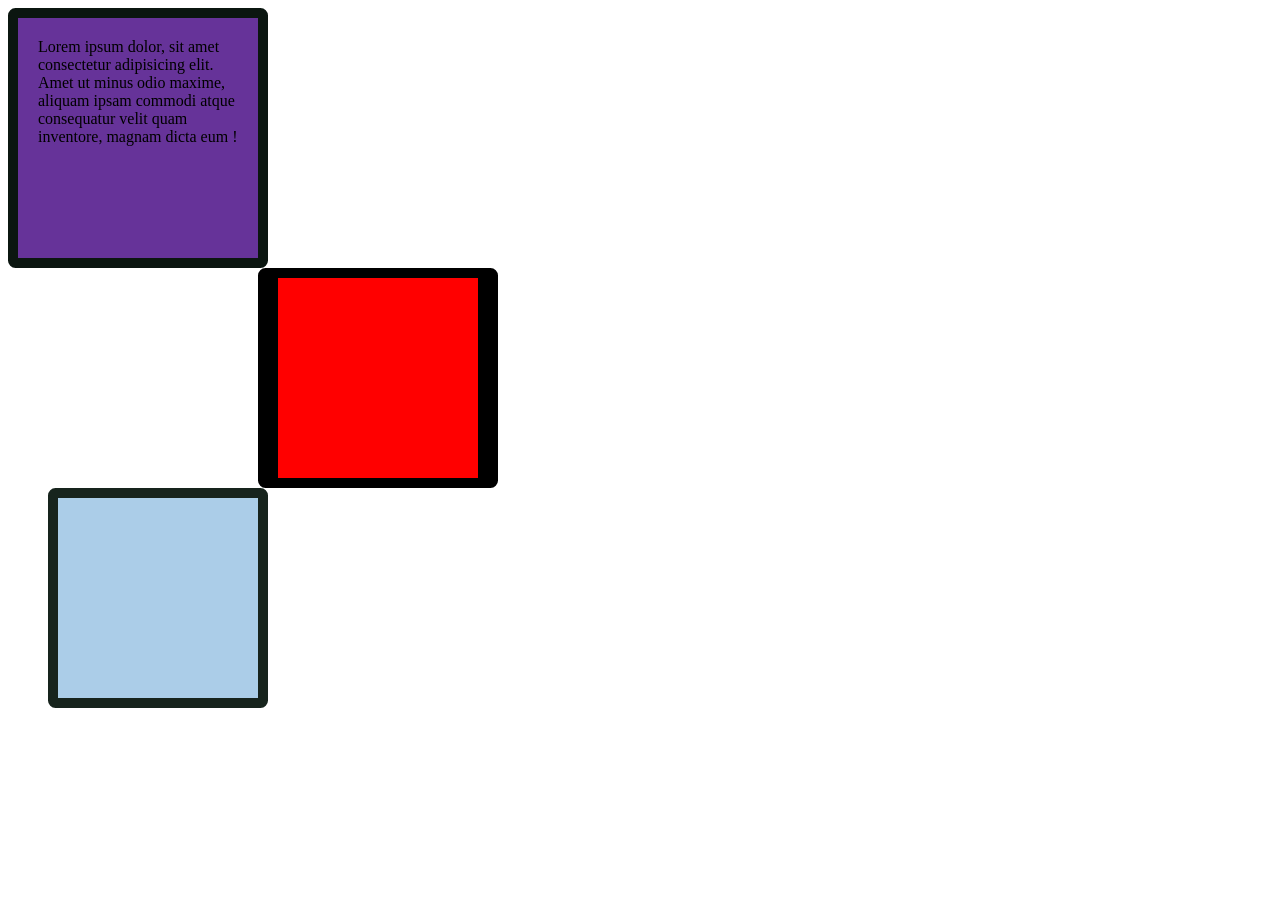
<file: CSS- practice basic/box element/index.html>
<!DOCTYPE html>
<html lang="en">

<head>
    <meta charset="UTF-8">
    <meta name="viewport" content="width=device-width, initial-scale=1.0">
    <title>box design</title>
    <style>
        #box {
            height: 200px;
            width: 200px;
            border-radius: 0.2cm;
            background-color: rebeccapurple;
            border: 10px solid rgb(11, 22, 16);
            padding: 20px;

        }

        #box2 {
            height: 200px;
            width: 200px;
            border-radius: 0.2cm;
            background-color: red;
            border: 20px solid black;
            border-top: 10px solid black;
            border-bottom: 10px solid black;
            margin-left: 250px;

        }

        #box3 {
            height: 200px;
            width: 200px;
            border-radius: 0.2cm;
            background-color: rgb(171, 205, 232);
            border: 10px solid rgb(23, 36, 29);
            margin-left: 40px;

        }
    </style>
</head>

<body>
    <div id="box"> Lorem ipsum dolor, sit amet consectetur adipisicing elit. Amet ut minus odio maxime, aliquam ipsam
        commodi atque consequatur velit quam inventore, magnam dicta eum !</div>


    <div id="box2">

    </div>


    <div id="box3">


    </div>
</body>

</html>
</file>
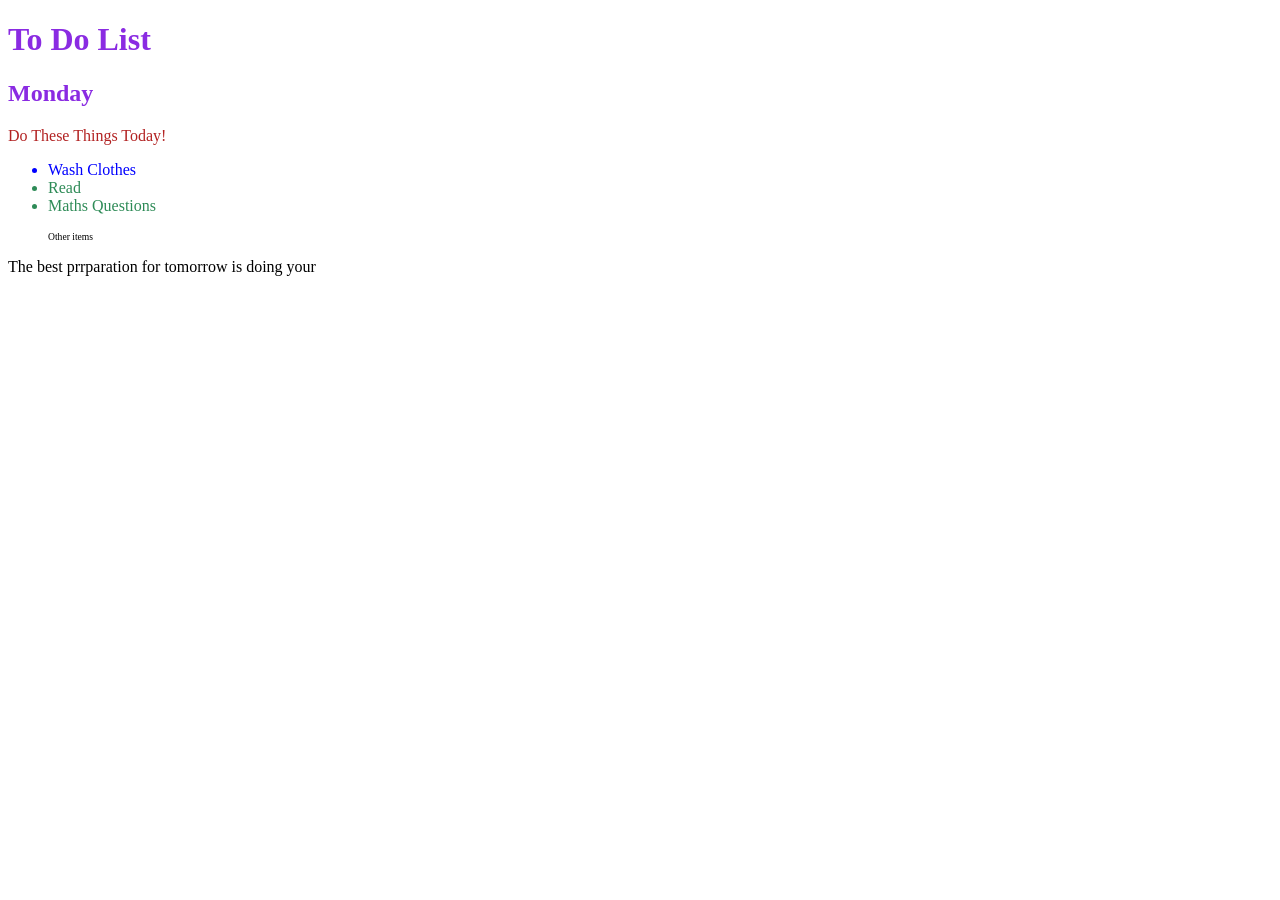
<file: CSS- practice basic/combine css selector/index.html>
<!DOCTYPE html>
<html lang="en">
<head>
    <meta charset="UTF-8">
    <meta name="viewport" content="width=device-width, initial-scale=1.0">
    <title>Document</title>
    <link rel="stylesheet" href="style.css">
</head>
<body>
    <h1>To Do List</h1>
    <h2>Monday</h2>
    <div class="box">
    <p class="done">Do These Things Today!</p>
    <ul class="list">
          <li>Wash Clothes</li>
        <li class="done">Read</li>
        <li class="done"> Maths Questions</li>
    </ul>
    </div>
    <div>
        <ul>
            <p class="done"> Other items</p>
        </ul>
        <p>The best prrparation for tomorrow is doing your </p>
    </div>
</body>
</html>
</file>
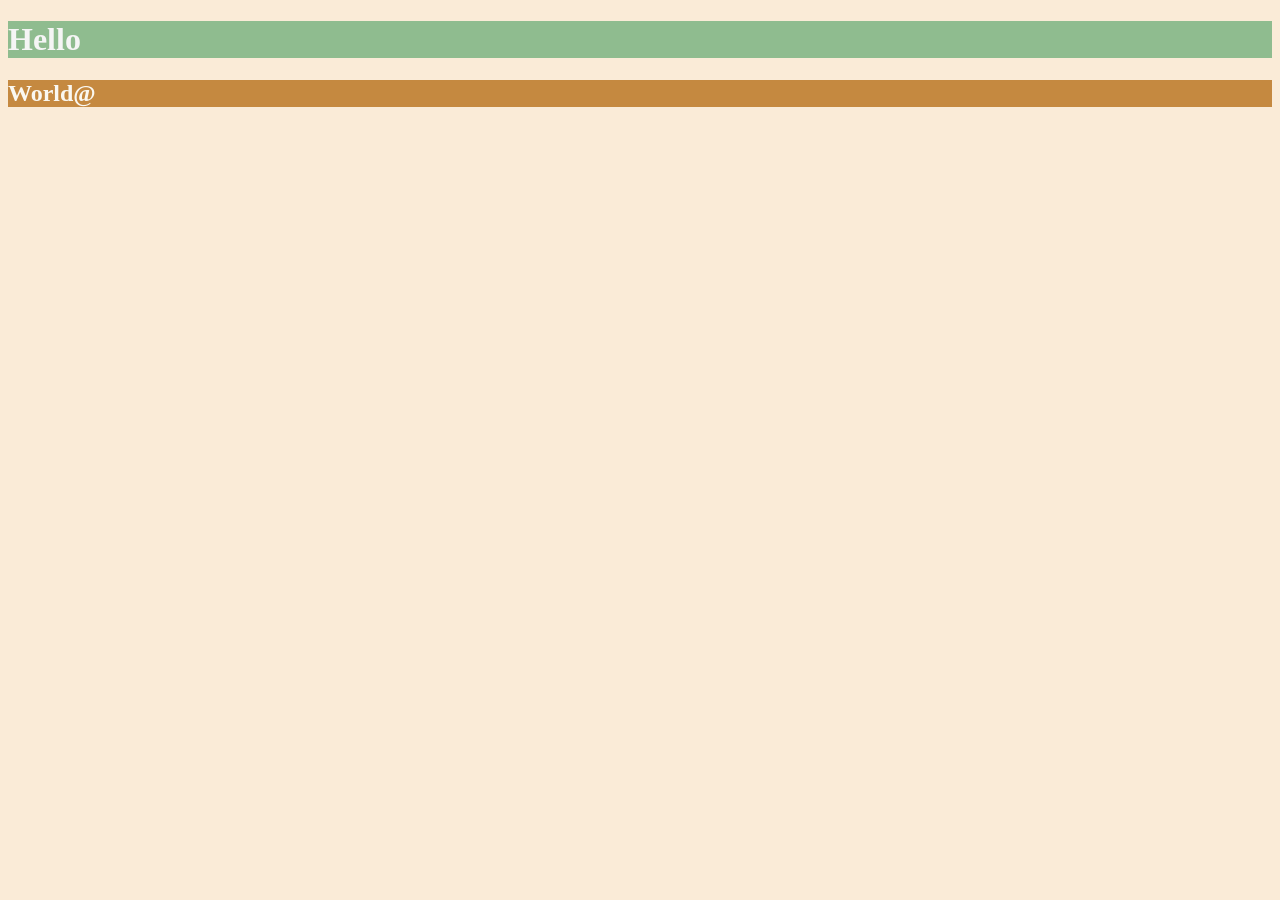
<file: CSS- practice basic/css color/index.html>
<!DOCTYPE html>
<html lang="en">
<head>
    <meta charset="UTF-8">
    <meta name="viewport" content="width=device-width, initial-scale=1.0">
    <title>Css colors</title>
    <style>
        *{
            background-color: antiquewhite;
        }
        h1{
            color: whitesmoke;
            background-color: darkseagreen;
        }
        h2{
            color: #FAF8F1;
            background-color: #C58940;
        }

    </style>
</head>
<body>
     <h1>Hello</h1>
     <h2>World@</h2>
</body>
</html>
</file>
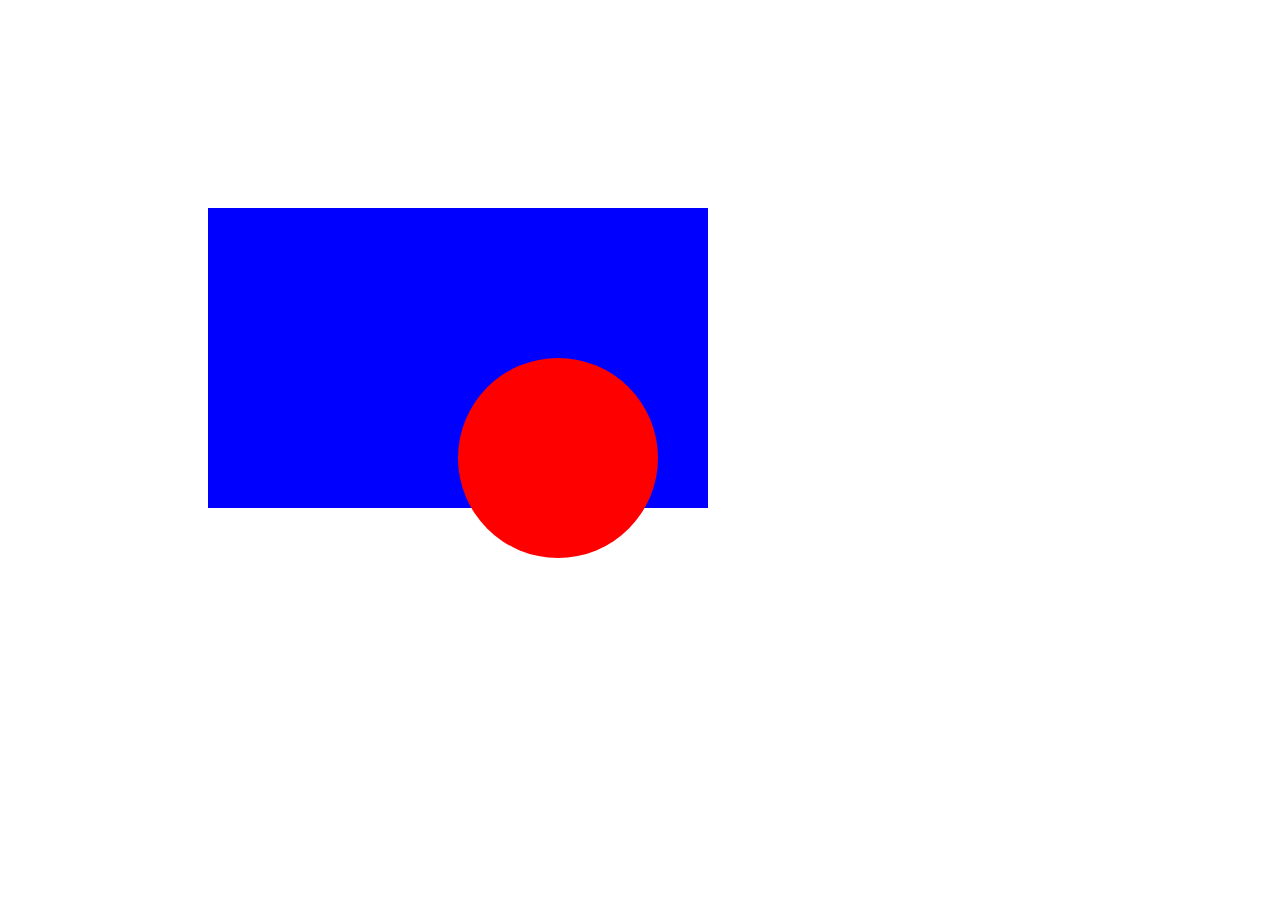
<file: CSS- practice basic/CSS Postionings/index.html>
<!DOCTYPE html>
<html lang="en">

<head>
    <meta charset="UTF-8">
    <meta name="viewport" content="width=device-width, initial-scale=1.0">
    <title>Document</title>
    <link rel="stylesheet" href="style.css">
</head>

<body>
    <div  class="blue-box">
        <div class="red-circle">
             
        </div>
    </div>

</body>

</html>
</file>
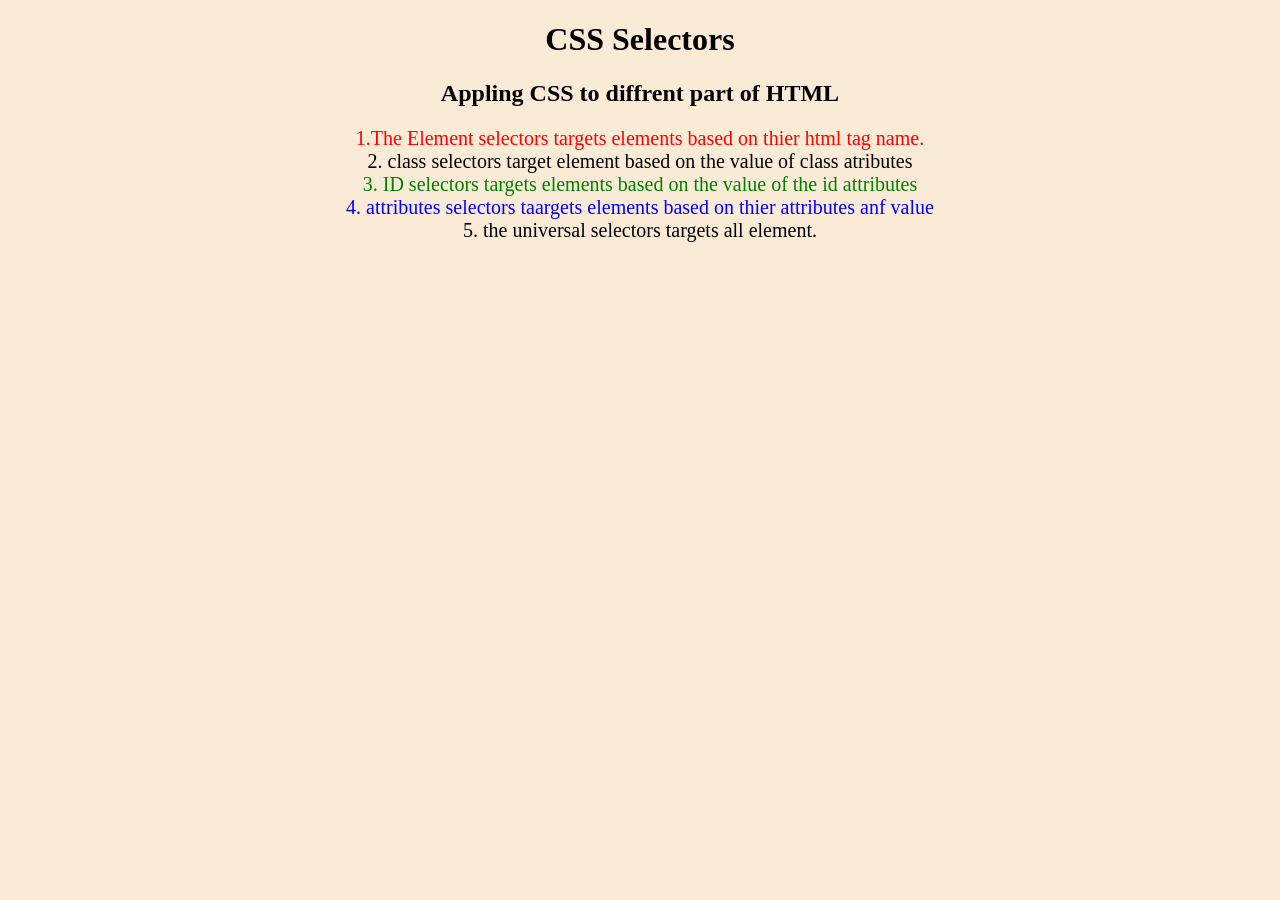
<file: CSS- practice basic/CSS Selector/index.html>
<!DOCTYPE html>
<html lang="en">

<head>
    <meta charset="UTF-8">
    <meta name="viewport" content="width=device-width, initial-scale=1.0">
    <title>css selector</title>
    <link rel="stylesheet" href="style.css";
</head>

<body>
    <h1>CSS Selectors</h1>
    <h2>Appling CSS to diffrent part of HTML</h2>

    <!--todo 1 : set the css for all paragharphs tags to "color : red"-->
    <p class="note">1.The Element selectors targets elements based on thier html tag name.</p>

    <ol>
        <!--Todo 2: set the css for all element with a class of "note" to"font-size : 20px-->
        <li class="note" value="2"> class selectors target element based on the value of class atributes</li>

        <!--todo 3:  set  the css for all elemnent with an id of "id-selector-demo " to 'color': greeen;-->
        <li class=" note" id="id-selector-demo" value="3">ID selectors targets elements based on the value of the id
            attributes</li>

        <!-- todo 4: set the css for all element that have the "value " atrributes set to "4" to havr color :bule  -->
        <li class="note" value="4"> attributes selectors taargets elements based on thier attributes anf value </li>

        <!--todo : 5 set all the elements to have "text-aling center"-->
        <li class="note" value="5"> the universal selectors targets all element.</li>
    </ol>

</body>

</html>
</file>
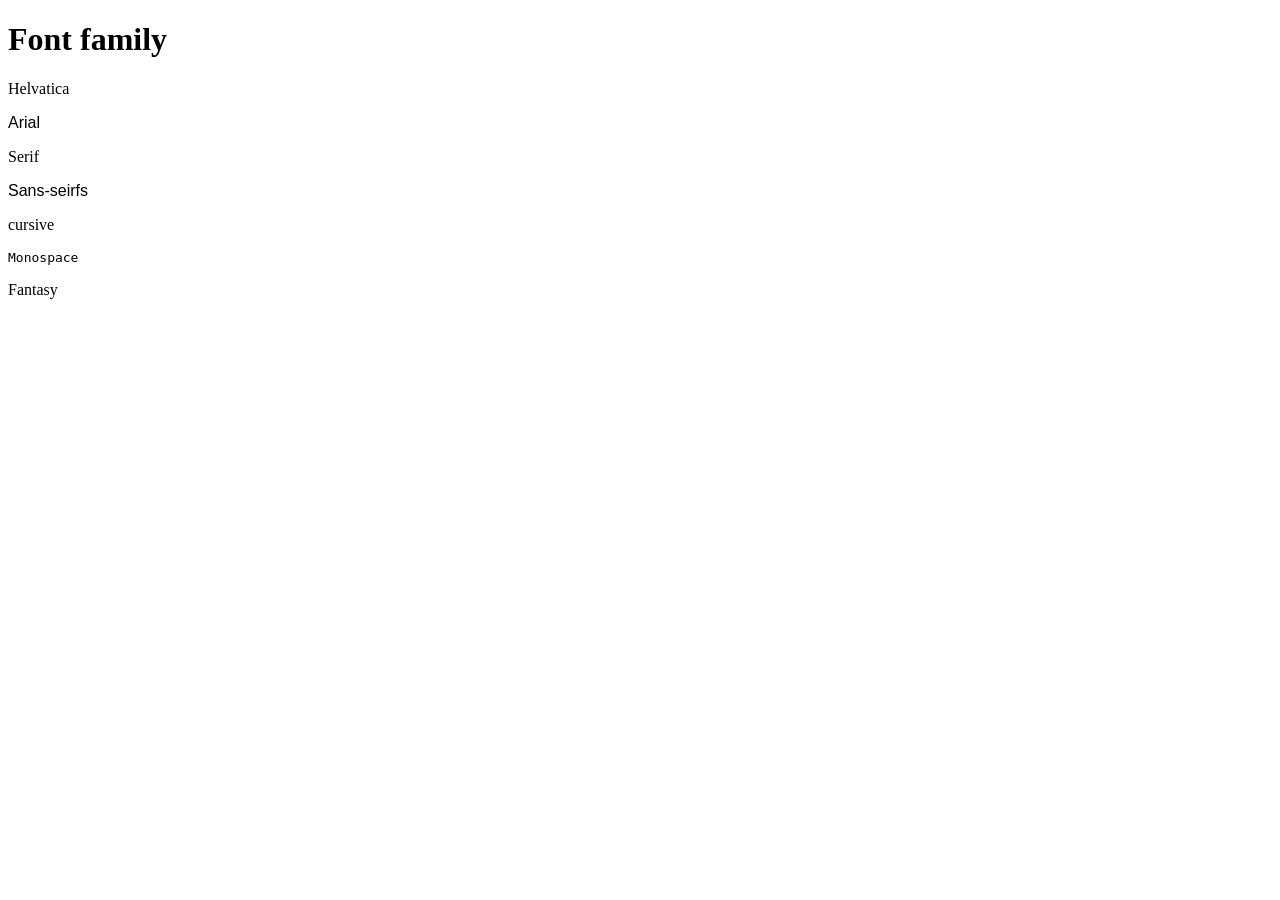
<file: CSS- practice basic/font prooerties/index.html>
<!DOCTYPE html>
<html lang="en">
<head>
    <meta charset="UTF-8">
    <meta name="viewport" content="width=device-width, initial-scale=1.0">
    <title>font properties</title>
    <style>
        h1{
            font-family:cursive;

        }
        #arial{
            font-family:  Helvetica, sans-serif;
        }

        #serifs{
            font-family: serif;

        }
        #sans-serif{
            font-family: sans-serif;
        }
        #cursive{
            font-family: cursive;

        }
        #monospace{
            font-family: monospace;
        }
        #fantasy{
            font-family: fantasy;
        }
    </style>
</head>
<body>
    <h1>Font family </h1>
   <p id="helvetica">Helvatica </p> 
   <p id="arial">Arial</p> 
   <p id="serifs">Serif</p>
   <p id="sans-serif">Sans-seirfs</p>
   <p id="cursive">cursive</p>
   <p id="monospace">Monospace</p>
   <p id="fantasy">Fantasy</p>
   

</body>
</html>
</file>
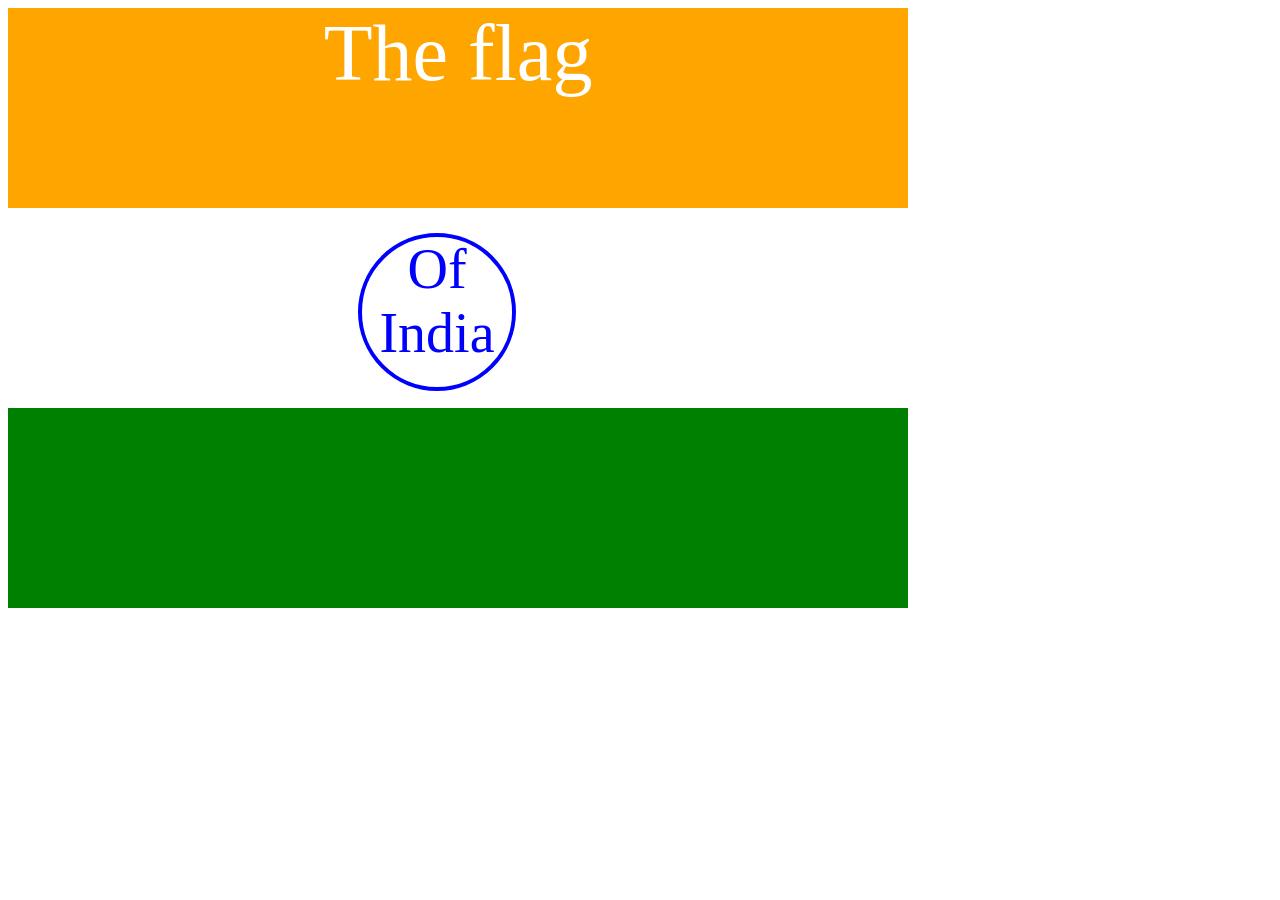
<file: CSS- practice basic/projectfinal/index.html>
<!DOCTYPE html>
<html lang="en">

<head>
    <meta charset="UTF-8">
    <meta name="viewport" content="width=device-width, initial-scale=1.0">
    <title>flag</title>
    <link rel="stylesheet" href="style.css">
    <style>
       
    </style>
</head>

<body>
    <div class="flag">
        <p>The flag</p>
        <div>
            <div>
                <p>Of India</p>
            </div>
        </div>
    </div>
    <div class=" green">

    </div>

</body>

</html>
</file>
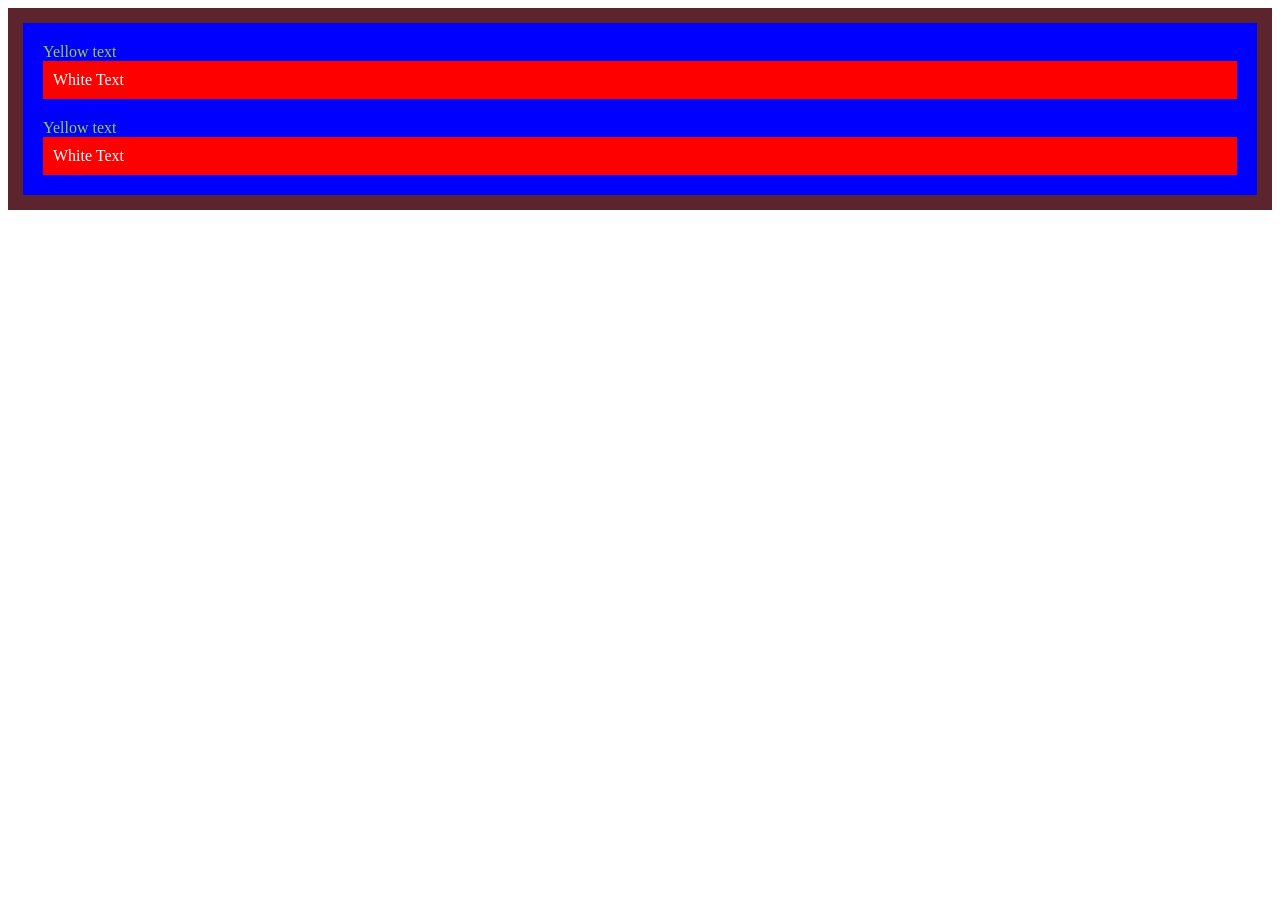
<file: CSS- practice basic/The cascade- specificty nd inheritnce/index.html>
<!DOCTYPE html>
<html lang="en">

<head>
    <meta charset="UTF-8">
    <meta name="viewport" content="width=device-width, initial-scale=1.0">
    <title>Document</title>
    <link rel="stylesheet" href="style.css">
</head>

<body>
    <div id="outer-box" class="box">
        <div class="box">
            <p>Yellow text </p>
            <div class="box inner-box">
                <p class="white-text">White Text</p>
            </div>
        </div>
        <div class="box">
            <p>Yellow text</p>
            <div class="box inner-box">
                <p class="white-text"> White Text</p>
            </div>
        </div>
    </div>
</body>

</html>
</file>
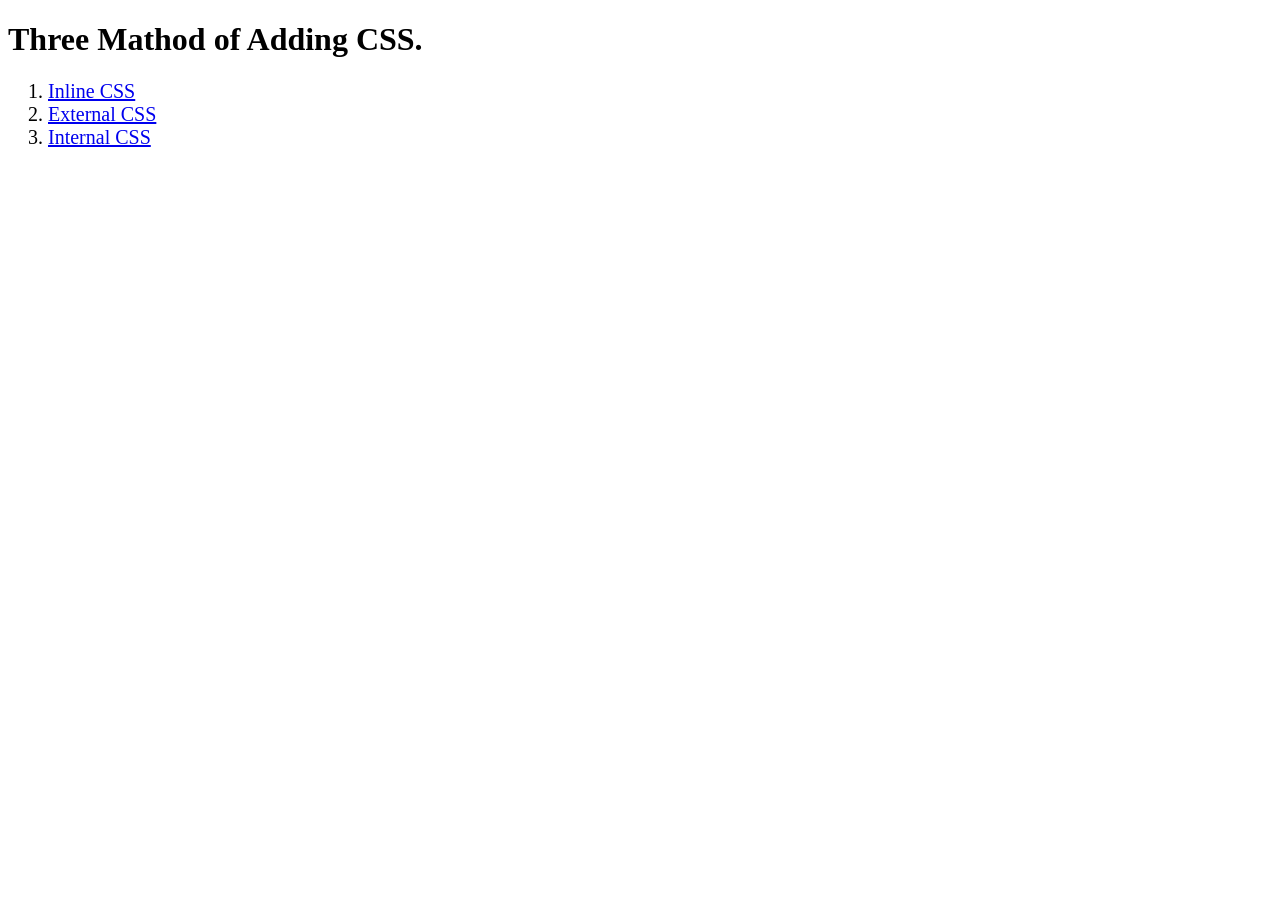
<file: CSS- practice basic/Adding css/solution/index.html>
<!DOCTYPE html>
<html lang="en">
<head>
    <meta charset="UTF-8">
    <meta name="viewport" content="width=device-width, initial-scale=1.0">
    <title>Document</title>
    <style>
        ol {
            font-size: 20px;
        }
    </style>
</head>
<body>
    <h1>Three Mathod of Adding CSS.</h1>
    <ol>
        <li><a href="/Adding css/inline.html\">Inline CSS</a></li>
        <li><a href="/Adding css/external.html">External CSS</a></li>
        <li><a href="/Adding css/internal.html">Internal CSS</a></li>
        
    </ol>
</body>
</html>
</file>
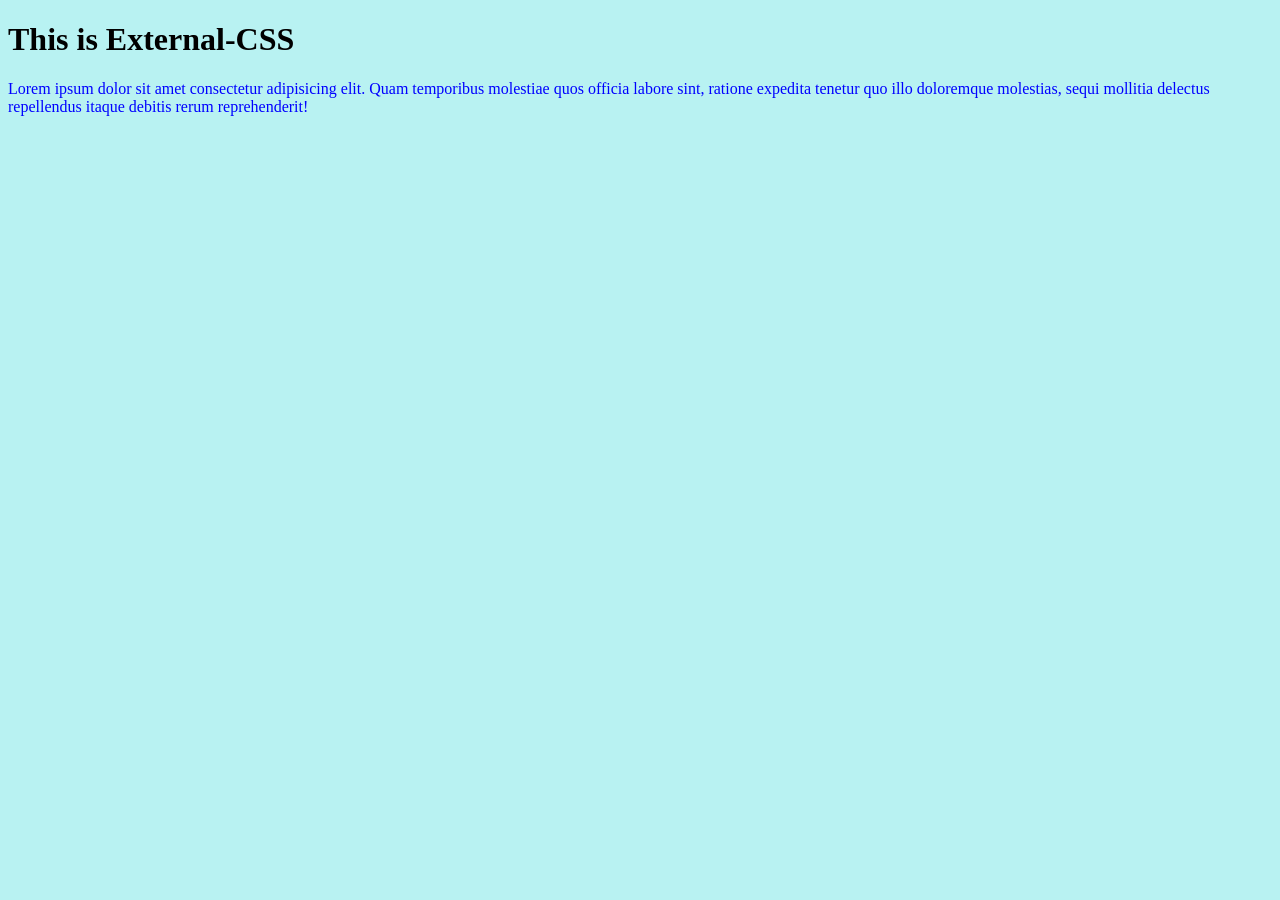
<file: CSS- practice basic/Adding css/external.html>
<!DOCTYPE html>
<html lang="en">

<head>
    <meta charset="UTF-8">
    <meta name="viewport" content="width=device-width, initial-scale=1.0">
    <title>External-css</title>
<link rel="stylesheet" href="external.css">
</head>

<body>
    <h1>This is External-CSS</h1>
    <p>Lorem ipsum dolor sit amet consectetur adipisicing elit. Quam temporibus molestiae quos officia labore sint,
        ratione expedita tenetur quo illo doloremque molestias, sequi mollitia delectus repellendus itaque debitis rerum
        reprehenderit!</p>

</body>

</html>
</file>
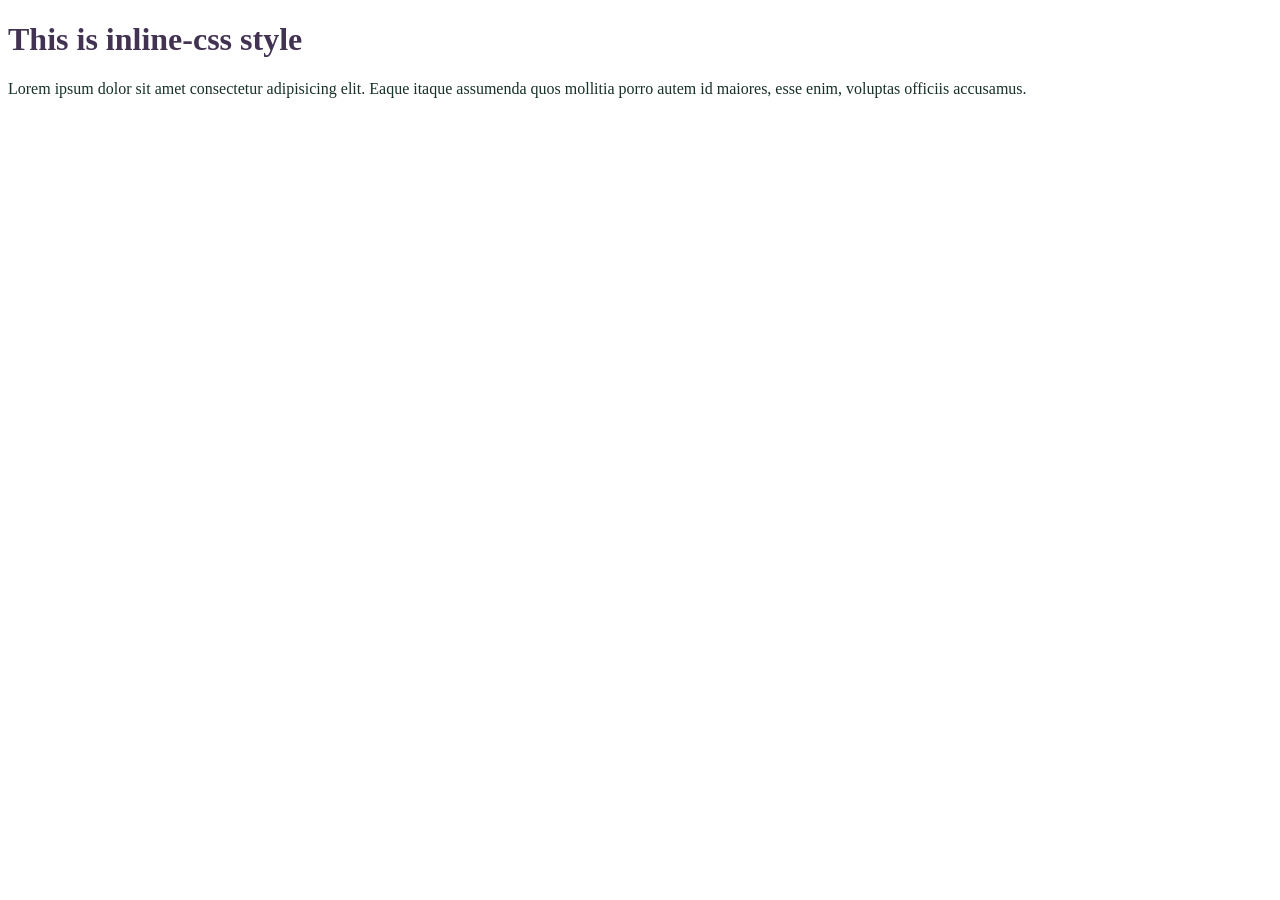
<file: CSS- practice basic/Adding css/inline.html>
<!DOCTYPE html>
<html lang="en">

<head>
    <meta charset="UTF-8">
    <meta name="viewport" content="width=device-width, initial-scale=1.0">
    <title>Inline-css</title>
</head>

<body>
    <h1 style="color: rgb(67, 51, 83);"> This is inline-css style</h1>
    <p style="color: rgb(23, 49, 40);">Lorem ipsum dolor sit amet consectetur adipisicing elit. Eaque itaque assumenda quos
        mollitia porro autem id
        maiores, esse enim, voluptas officiis accusamus.</p>
</body>

</html>
</file>
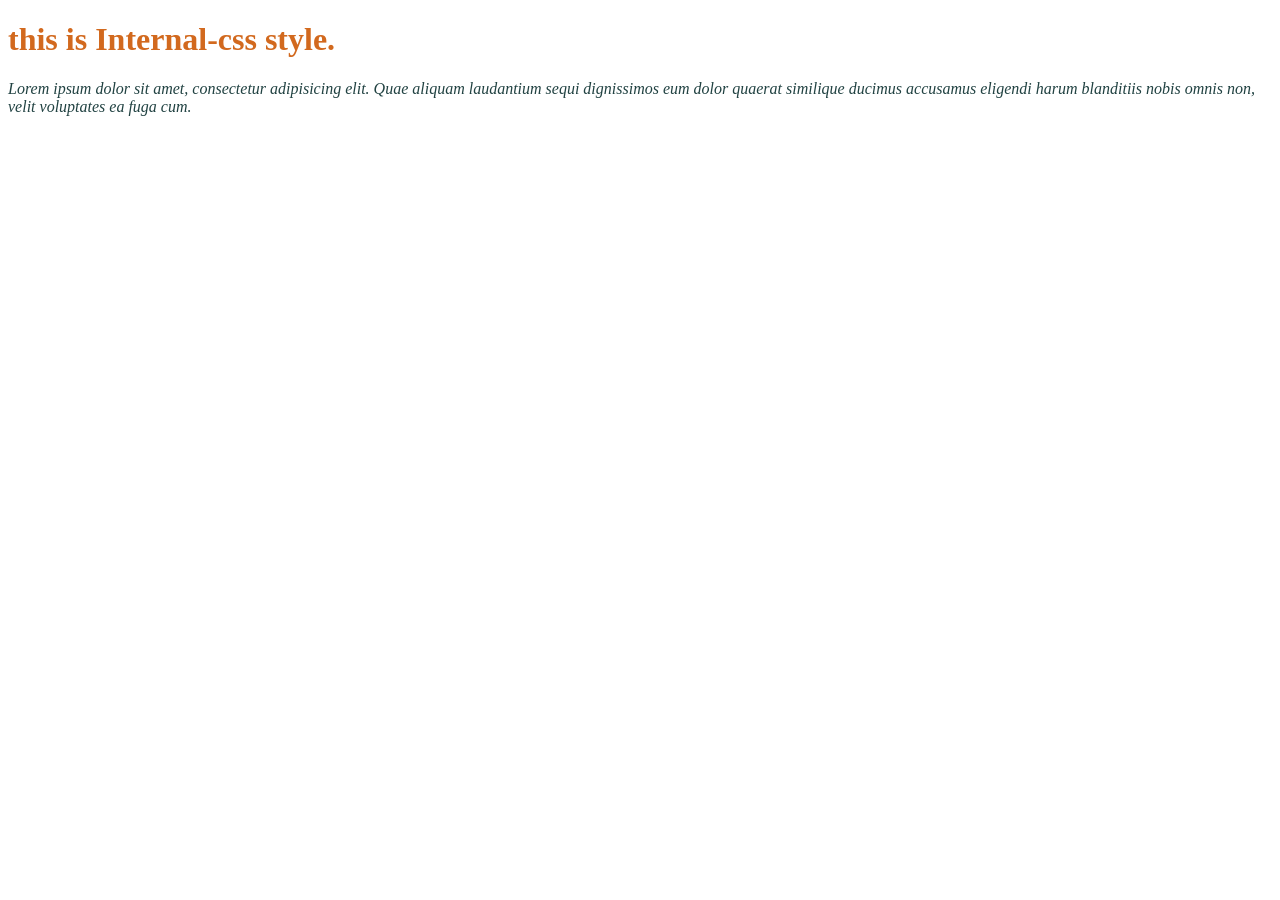
<file: CSS- practice basic/Adding css/internal.html>
<!DOCTYPE html>
<html lang="en">

<head>
    <meta charset="UTF-8">
    <meta name="viewport" content="width=device-width, initial-scale=1.0">
    <style>
        h1 {
             color: chocolate;
        }

        p{
            color: rgb(33, 66, 66);
            font-style: oblique;
        }
    </style>
    <title>Internal-css</title>
</head>

<body>
    <h1 > this is Internal-css style.</h1>
    <p>Lorem ipsum dolor sit amet, consectetur adipisicing elit. Quae aliquam laudantium sequi dignissimos eum dolor
        quaerat similique ducimus accusamus eligendi harum blanditiis nobis omnis non, velit voluptates ea fuga cum.</p>
</body>

</html>
</file>
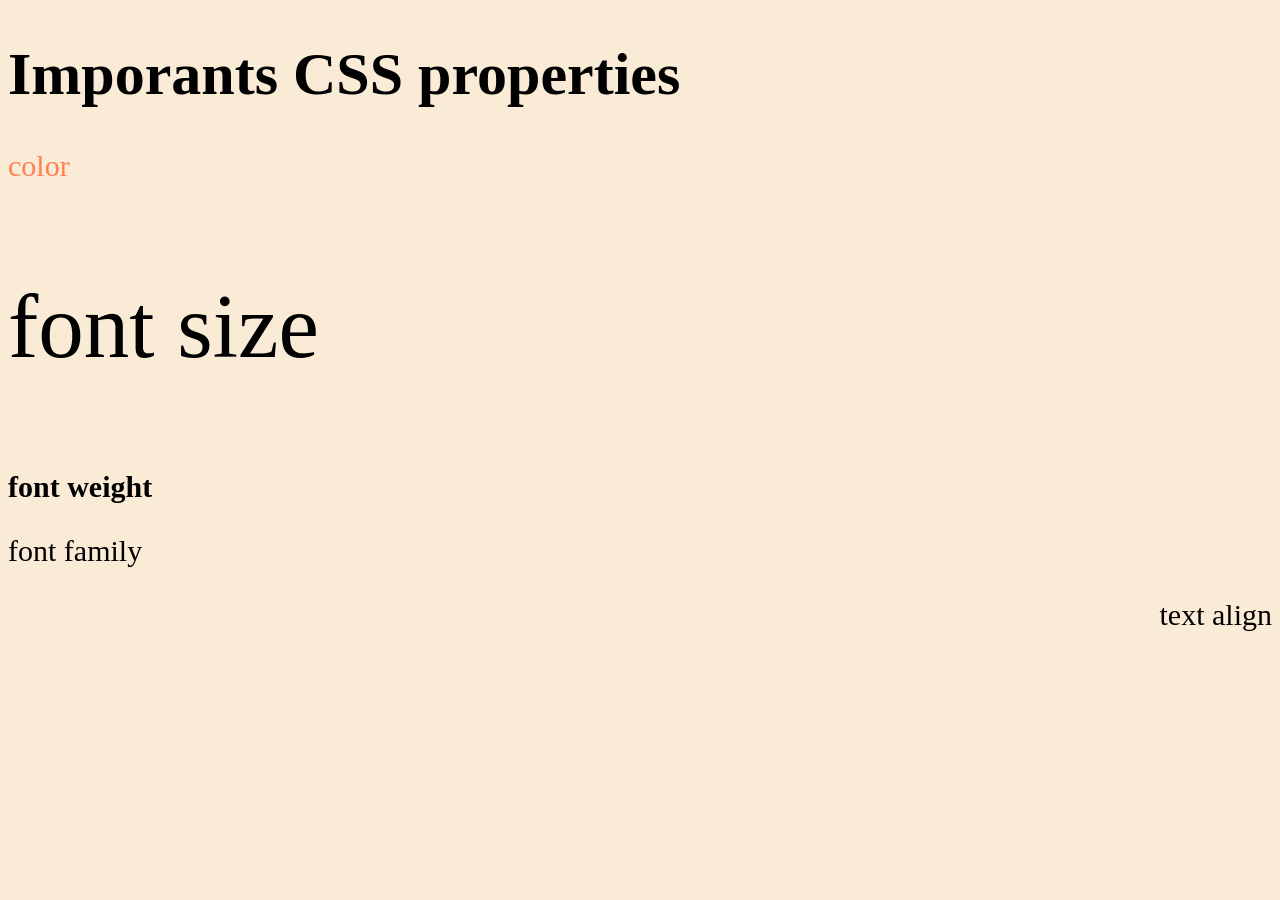
<file: CSS- practice basic/font prooerties/index2.html>
<!DOCTYPE html>
<html lang="en">
<head>
    <meta charset="UTF-8">
    <meta name="viewport" content="width=device-width, initial-scale=1.0">
    <title>exercise</title>
    <style>
#color{
    color: coral;
}
#font-size{
    font-size: 91px;
}
#font-weight{
    font-weight: 900;
}

#font-family{
    font-family: cursive;
}

#text-align{
    text-align: right;
}
 html{
    font-size: 30px;
    background-color: antiquewhite;
 }
    </style>
</head>
<body>
    <h1>Imporants CSS properties</h1>
    <p id="color">color</p>
    <p id="font-size">font size </p>
    <p id="font-weight">font weight</p>
    <p id="font-family">font family</p>
    <p id="text-align">text align</p>
    
</body>
</html>
</file>
<file: CSS- practice basic/combine css selector/style.css>
h1,h2{
    color: blueviolet;
}
.box > p{
    color: firebrick;
}

.box li{
    color: blue;
}

li.done{
    color: seagreen;
}

  ul p.done{
     font-size: 0.6rem;

  }
</file>
<file: CSS- practice basic/CSS Postionings/style.css>
.red-circle{
            background-color: red;
            width: 200px;
            height: 200px;
            border-radius: 50%;
           position:absolute;
           top: 150px;
           left: 250px;
        }
        .blue-box{
            background-color: blue;
            width: 500px;
            height: 300px;
           position: relative;
           top: 200px;
           left: 200px;
        }
</file>
<file: CSS- practice basic/CSS Selector/style.css>
ol{
    margin-left: -40px;
    margin-top: -20px;
    list-style-position: inside;
}

/* write your css below, don't changes the rules above. */
 
p{
    color: red;
}

.note{
    font-size: 20px;
}
#id-selector-demo{
    color: green;
}
li[value ="4"]{
   color: blue;
}
*{
    text-align: center;
    background-color: antiquewhite;
}
</file>
<file: CSS- practice basic/projectfinal/style.css>
.flag {
            width: 900px;
            height: 400px;
            background-color: orange;
            position: relative;
        }

        .flag>div {

            width: 100%;
            height: 200px;
            background-color: white;
            position: absolute;
            top: 200px;

        }

        .flag>div>div {
            width: 150px;
            height: 150px;
            color: white;
            border-radius: 50%;
            border: 4px solid blue;
            position: relative;
            top: 25px;
            left: 350px;


        }

        .green {
            width: 900px;
            height: 200px;
            background-color: green;

        }

        p {
            margin: 0;
            font-size: 5rem;
            text-align: center;
            color: white;
        }

        body>div>div>div>p {
            color: blue;
            font-size: 3.5rem;
        }
</file>
<file: CSS- practice basic/The cascade- specificty nd inheritnce/style.css>
.box{
    background-color: blue;
    padding: 10px;
 }

 p{
    color: yellowgreen;
    margin: 0;
    padding: 0;
 }


 #outer-box{
     border: 15px solid rgb(92, 37, 46);
 }


 .inner-box{
     background-color: red;
    padding: 10px;
 }

 .white-text{
    color: white;
 }
</file>
<file: CSS- practice basic/Adding css/external.css>
body{
    background-color: rgb(184, 242, 242);
}
h1{
    color: black;
}
p{
    color: blue;
}
</file>
